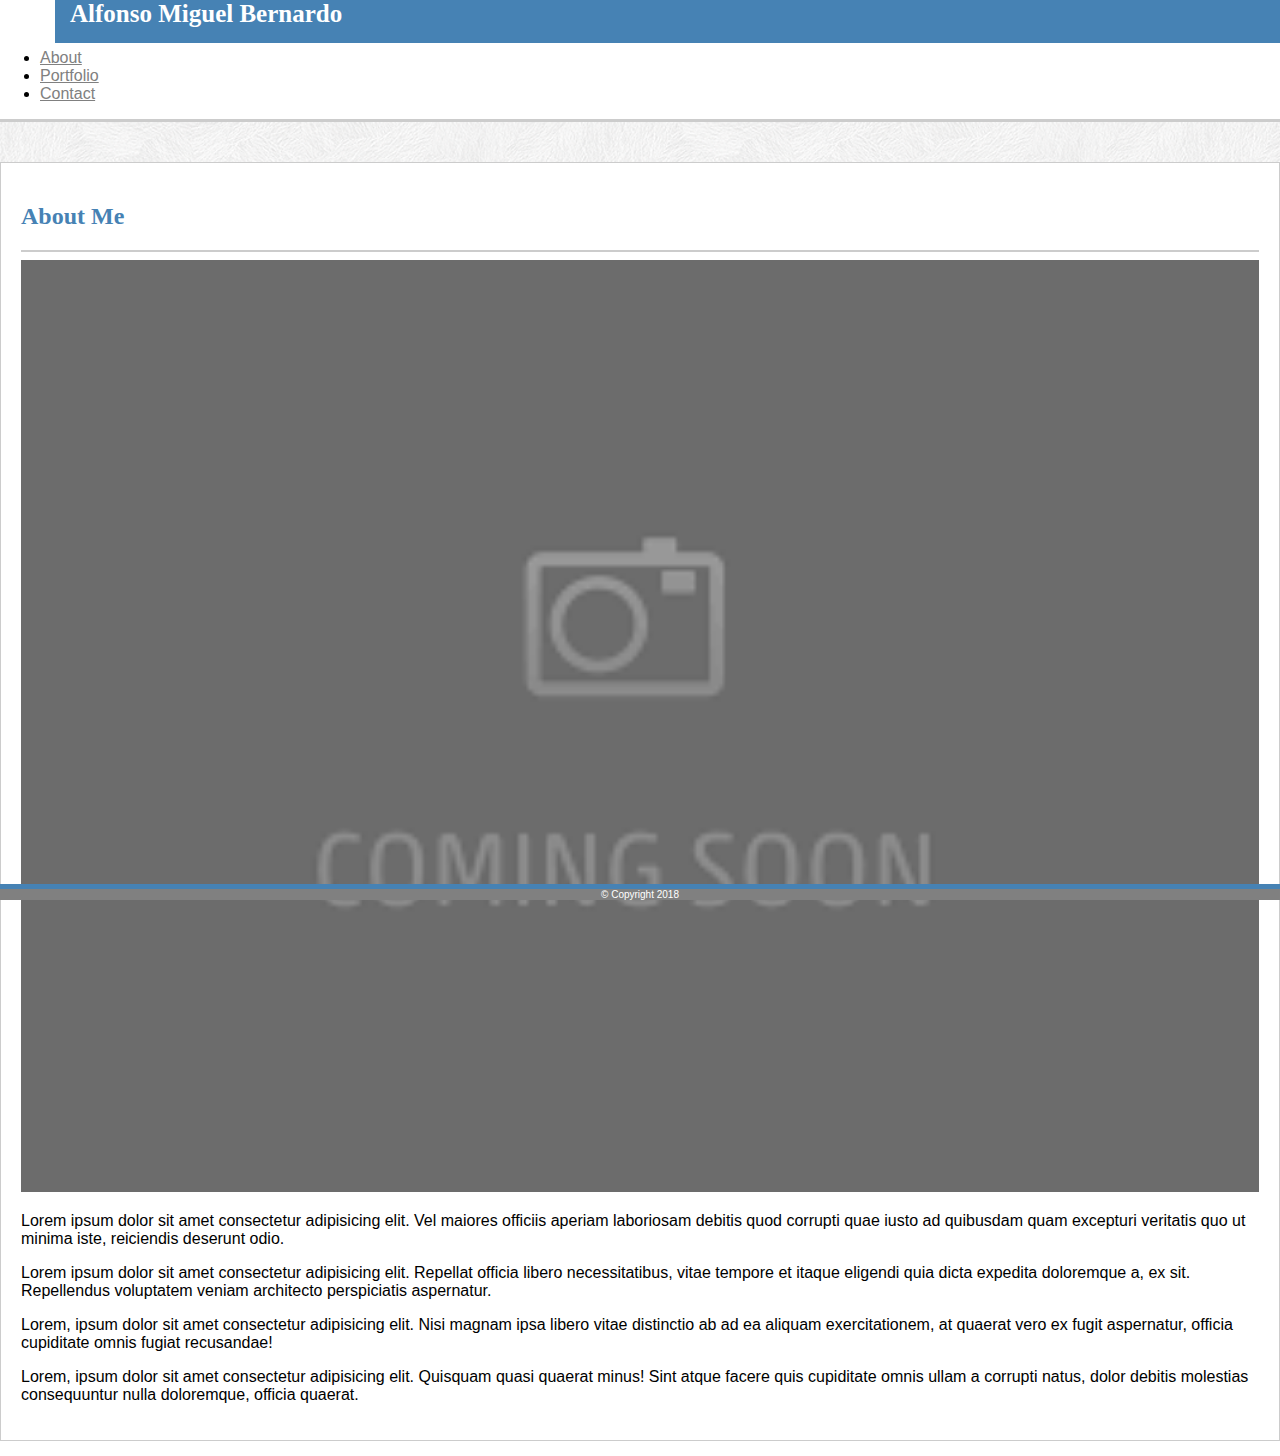
<file: index.html>
<!doctype html>
<html lang="en">
  <head>
    <!-- Required meta tags -->
    <meta charset="utf-8">
    <link href="reset">
    <meta name="viewport" content="width=device-width, initial-scale=1, shrink-to-fit=no">

    <!-- Bootstrap CSS -->
    <link rel="stylesheet" href="https://stackpath.bootstrapcdn.com/bootstrap/4.1.3/css/bootstrap.min.css" integrity="sha384-MCw98/SFnGE8fJT3GXwEOngsV7Zt27NXFoaoApmYm81iuXoPkFOJwJ8ERdknLPMO" crossorigin="anonymous">
    <link rel="stylesheet" href="style.css">

    <meta name="viewport" content="width=device-width, initial-scale=1.0">


    <title>About Me</title>
  </head>



  <body background="images/texture.png">

  
   <nav class="navbar navbar-expand-md">
        <h1 class="navbar-brand">Alfonso Miguel Bernardo</h1>
        
        <ul class="navbar-nav ml-auto">
             <li class="nav-item">
                <a href="index.html" class="nav-link">About</a>
            </li>
            <li class="nav-item">
                 <a href="portfolio.html" class="nav-link">Portfolio</a>
            </li>
            <li class="nav-item">
                <a href="contact.html" class="nav-link">Contact</a>
            </li>
        </ul>
    </nav> 
  
    
    <div class="container">
        <div class="indexWrapper">
            <div class="row">
              <div class="col-md-12">
                <h2>About Me</h2>
                <hr color="#cccccc" >
              </div>
            </div>
            
            <div class="row">
              
              <div class=" col-md-4 col-sm-6">
               
                <img src= "images/placeholder.png" class="img-responsive" style="width: 100%"/>
              
              </div>

              <div class="col-md-8 col-sm-6 ">
                <p>Lorem ipsum dolor sit amet consectetur adipisicing elit. Vel maiores officiis aperiam laboriosam debitis quod corrupti quae iusto ad quibusdam quam excepturi veritatis quo ut minima iste, reiciendis deserunt odio.</p>
                <p>Lorem ipsum dolor sit amet consectetur adipisicing elit. Repellat officia libero necessitatibus, vitae tempore et itaque eligendi quia dicta expedita doloremque a, ex sit. Repellendus voluptatem veniam architecto perspiciatis aspernatur.</p>
                
                
              </div>
              
              <div class="col-md-12 ">
                <p>Lorem, ipsum dolor sit amet consectetur adipisicing elit. Nisi magnam ipsa libero vitae distinctio ab ad ea aliquam exercitationem, at quaerat vero ex fugit aspernatur, officia cupiditate omnis fugiat recusandae!</p>

                <p>Lorem, ipsum dolor sit amet consectetur adipisicing elit. Quisquam quasi quaerat minus! Sint atque facere quis cupiditate omnis ullam a corrupti natus, dolor debitis molestias consequuntur nulla doloremque, officia quaerat.</p>
              </div>
              

               

              </div>
            </div>
          </div>
        </div>


          <footer>
            <div class="footer-copyright text-center py-3">&copy Copyright 2018
            
            </div>
          </footer>






    <!-- Optional JavaScript -->
    <!-- jQuery first, then Popper.js, then Bootstrap JS -->
    <script src="https://code.jquery.com/jquery-3.3.1.slim.min.js" integrity="sha384-q8i/X+965DzO0rT7abK41JStQIAqVgRVzpbzo5smXKp4YfRvH+8abtTE1Pi6jizo" crossorigin="anonymous"></script>
    <script src="https://cdnjs.cloudflare.com/ajax/libs/popper.js/1.14.3/umd/popper.min.js" integrity="sha384-ZMP7rVo3mIykV+2+9J3UJ46jBk0WLaUAdn689aCwoqbBJiSnjAK/l8WvCWPIPm49" crossorigin="anonymous"></script>
    <script src="https://stackpath.bootstrapcdn.com/bootstrap/4.1.3/js/bootstrap.min.js" integrity="sha384-ChfqqxuZUCnJSK3+MXmPNIyE6ZbWh2IMqE241rYiqJxyMiZ6OW/JmZQ5stwEULTy" crossorigin="anonymous"></script>
  </body>
</html>
</file>
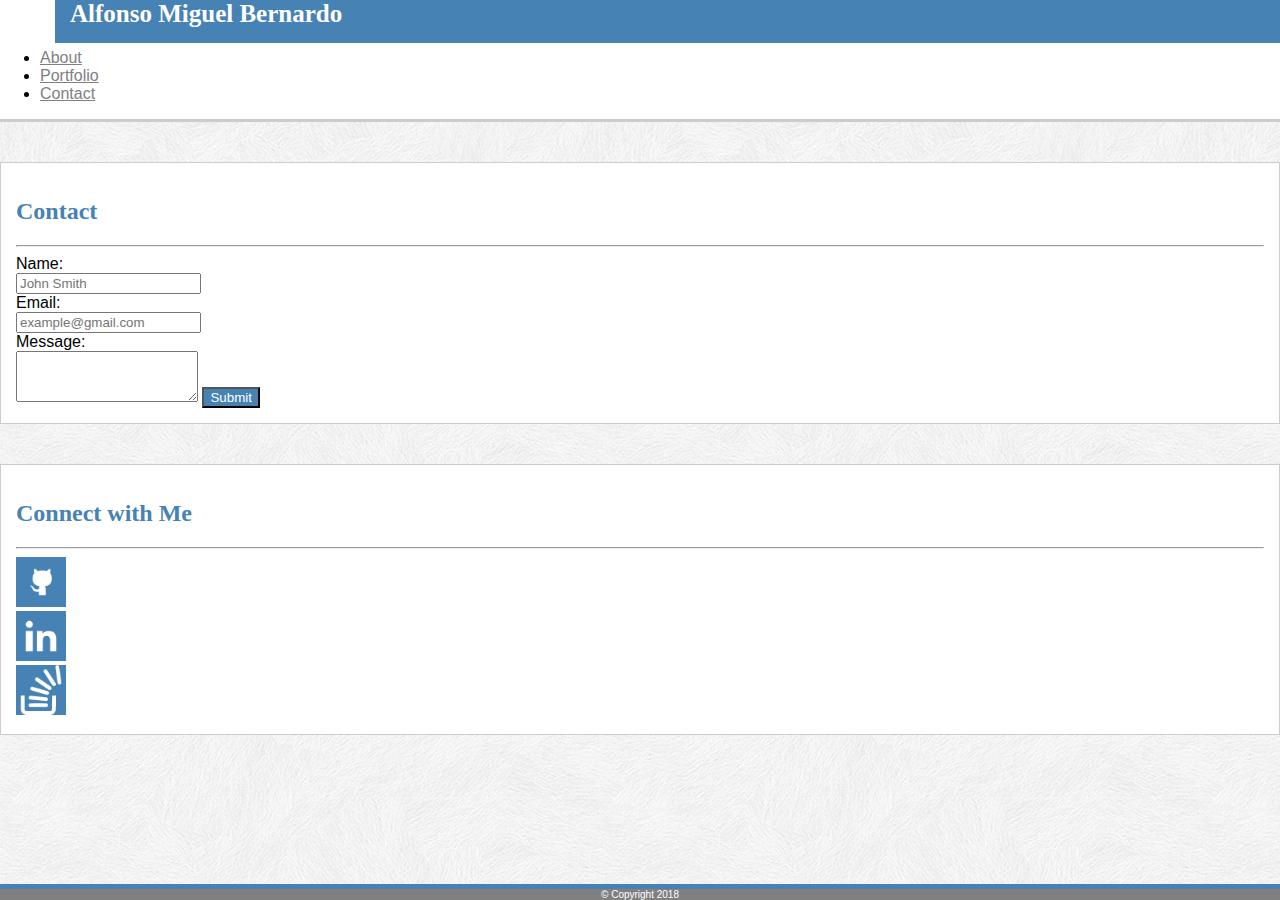
<file: contact.html>
<!doctype html>
<html lang="en">
  <head>
    <!-- Required meta tags -->
    <meta charset="utf-8">
    <link href="reset">
    <meta name="viewport" content="width=device-width, initial-scale=1, shrink-to-fit=no">

    <!-- Bootstrap CSS -->
    <link rel="stylesheet" href="https://stackpath.bootstrapcdn.com/bootstrap/4.1.3/css/bootstrap.min.css" integrity="sha384-MCw98/SFnGE8fJT3GXwEOngsV7Zt27NXFoaoApmYm81iuXoPkFOJwJ8ERdknLPMO" crossorigin="anonymous">
    <link rel="stylesheet" href="style.css">

    <meta name="viewport" content="width=device-width, initial-scale=1.0">

    <title>About Me</title>
  </head>



  <body background="images/texture.png">

    <nav class="navbar navbar-expand-md ">
        <h1 class="navbar-brand">Alfonso Miguel Bernardo</h1>
        <div class="logo"></div>
        <ul class="navbar-nav ml-auto">
             <li class="nav-item">
                <a href="index.html" class="nav-link">About</a>
            </li>
            <li class="nav-item">
                 <a href="portfolio.html" class="nav-link">Portfolio</a>
            </li>
            <li class="nav-item">
                <a href="contact.html" class="nav-link">Contact</a>
            </li>
        </ul>
    </nav>

    

    
    <div class="container">
        <div class="row">
            <div class="col-md-8">
                <div class="contactWrapper">
                <div class="row">
                    <div class="col-md-12">
                        <h2>Contact</h2>
                        <hr>
                    </div>
                </div>
                    <form class="form-horizontal" action="/action_page.php">
                        <div class="form-group">
                          <label class="control-label col-sm-2" for="name">Name:</label>
                          <div class="col-sm-12">
                            <input type="name" class="form-control" id="email" placeholder="John Smith">
                          </div>
                        </div>
                        <div class="form-group">
                          <label class="control-label col-sm-2" for="email">Email:</label>
                          <div class="col-sm-12"> 
                            <input type="email" class="form-control" id="pwd" placeholder="example@gmail.com">
                          </div>
                        </div>
                        <div class="form-group">
                          <label class="control-label col-sm-2" for="message">Message:</label>
                          <div class="col-sm-12"> 
                                <textarea class="form-control rounded-0" id="exampleFormControlTextarea1" rows="3"></textarea>
                                <button type="submit" class="btn">Submit</button>
                            </div>
                        </div>
                    </form>
                </div>
            </div>

            <div class="col-md-4 col-sm-10">
                <div class="contactWrapper">
                    <h2>Connect with Me</h2>
                    <hr>
                    <div class = "row">
                    <div class = "col-md-3">
                            <a href="https://github.com/AMBernardo" target="_blank">
                                <img src="images/newgh.png" style="width:50px; height:50px;"/>
                            </a>
                            
                            
                    </div>
                    <div class = "col-md-3">
                         
                            <a href="https://www.linkedin.com/in/alfonso-miguel-bernardo-75a678167/" target="_blank">
                                <img src="images/newli.png" style="width: 50px; height: 50px;"/> 
                            </a>
                        
                    </div>
                    <div class="col-md-3">
                        
                            <a href="https://stackoverflow.com/users/10078455/a-m-bernardo" target="_blank">
                                <img src="images/newso.png" style="width:50px; height:50px;"/>
                            </a>
                          
                    </div>
                </div>  
                </div>
            </div>





        </div>
    </div>
        
              



    <footer>
    <div class="footer-copyright text-center py-3">&copy Copyright 2018
            
    </div>
    </footer>






    <!-- Optional JavaScript -->
    <!-- jQuery first, then Popper.js, then Bootstrap JS -->
    <script src="https://code.jquery.com/jquery-3.3.1.slim.min.js" integrity="sha384-q8i/X+965DzO0rT7abK41JStQIAqVgRVzpbzo5smXKp4YfRvH+8abtTE1Pi6jizo" crossorigin="anonymous"></script>
    <script src="https://cdnjs.cloudflare.com/ajax/libs/popper.js/1.14.3/umd/popper.min.js" integrity="sha384-ZMP7rVo3mIykV+2+9J3UJ46jBk0WLaUAdn689aCwoqbBJiSnjAK/l8WvCWPIPm49" crossorigin="anonymous"></script>
    <script src="https://stackpath.bootstrapcdn.com/bootstrap/4.1.3/js/bootstrap.min.js" integrity="sha384-ChfqqxuZUCnJSK3+MXmPNIyE6ZbWh2IMqE241rYiqJxyMiZ6OW/JmZQ5stwEULTy" crossorigin="anonymous"></script>
  </body>
</html>
</file>
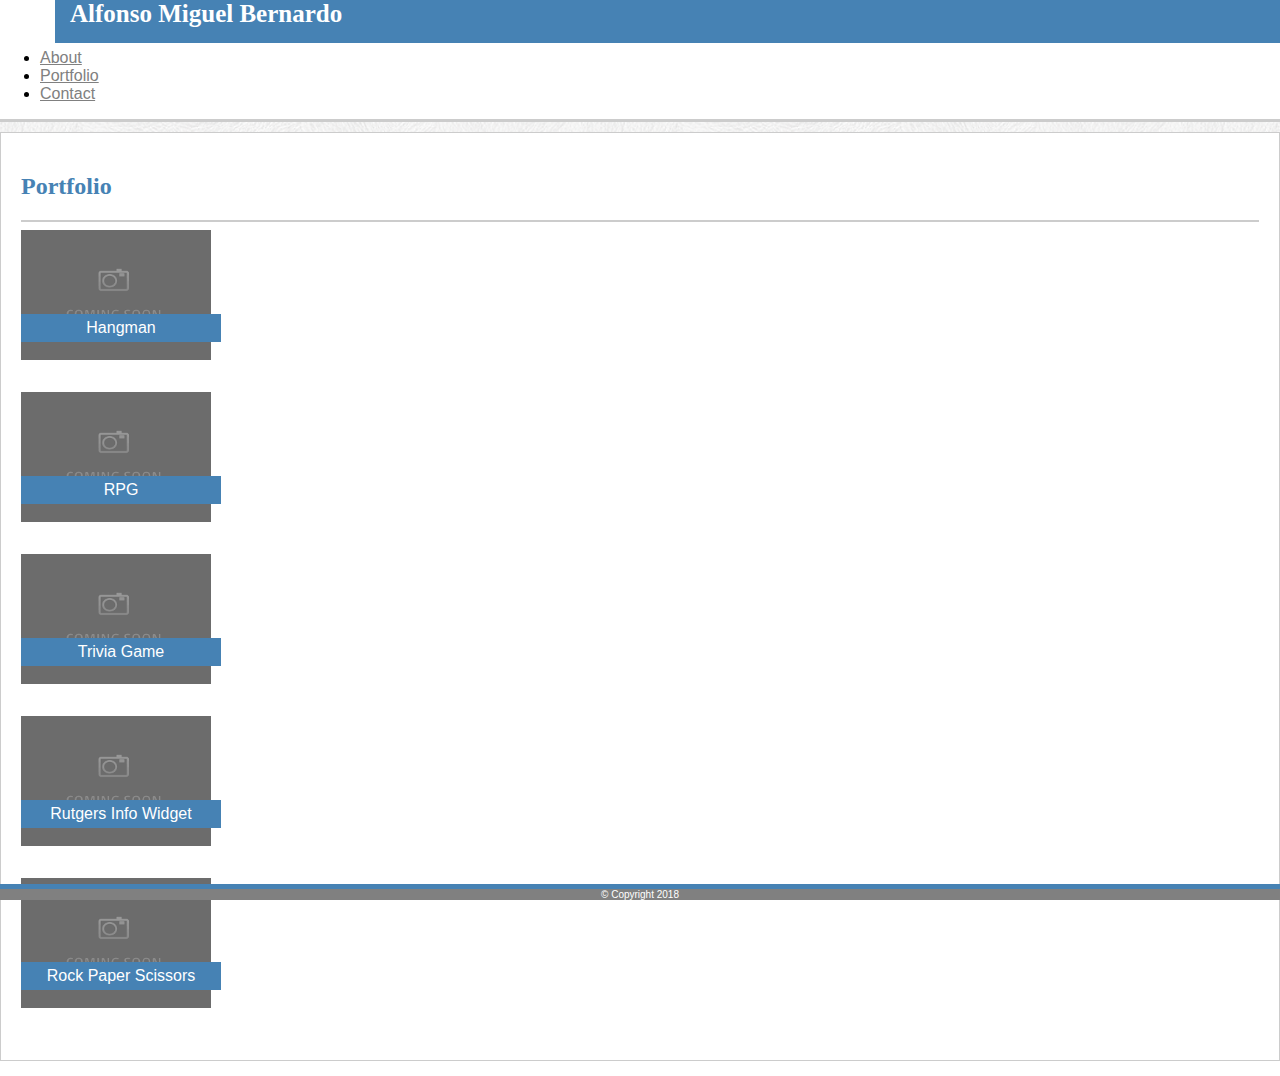
<file: portfolio.html>
<!doctype html>
<html lang="en">
  <head>
    <!-- Required meta tags -->
    <meta charset="utf-8">
    <link href="reset">
    <meta name="viewport" content="width=device-width, initial-scale=1, shrink-to-fit=no">

    <!-- Bootstrap CSS -->
    <link rel="stylesheet" href="https://stackpath.bootstrapcdn.com/bootstrap/4.1.3/css/bootstrap.min.css" integrity="sha384-MCw98/SFnGE8fJT3GXwEOngsV7Zt27NXFoaoApmYm81iuXoPkFOJwJ8ERdknLPMO" crossorigin="anonymous">
    <link rel="stylesheet" href="style.css">

    <meta name="viewport" content="width=device-width, initial-scale=1.0">

    <title>Portfolio</title>
  </head>



  <body background="images/texture.png">

    <nav class="navbar navbar-expand-md ">
        <h1 class="navbar-brand">Alfonso Miguel Bernardo</h1>
        <div class="logo"></div>
        <ul class="navbar-nav ml-auto">
             <li class="nav-item">
                <a href="index.html" class="nav-link">About</a>
            </li>
            <li class="nav-item">
                 <a href="portfolio.html" class="nav-link">Portfolio</a>
            </li>
            <li class="nav-item">
                <a href="contact.html" class="nav-link">Contact</a>
            </li>
        </ul>
    </nav>

    
    <div class="container">
        <div class="portWrapper">
            <div class="row">
                <div class="col-md-12">
                    <h2>Portfolio</h2>
                    <hr color="#cccccc">
                </div>
            </div>    

            <div class="row">
                <div class="col-md-4 col-sm-6">
                        <img src= "images/placeholder.png" style="width: 190px; height: 130px;">
                        <div class="linkMover" >Hangman</div>
                </div>
                <div class="col-md-4 col-sm-6">
                        <img src= "images/placeholder.png" style="width: 190px; height: 130px;">
                        <div class="linkMover" >RPG</div>
                </div>
                <div class="col-md-4 col-sm-6">
                        <img src= "images/placeholder.png" style="width: 190px; height: 130px;">
                        <div class="linkMover" >Trivia Game</div>
                </div>
                <div class="col-md-4 col-sm-6">
                            <img src= "images/placeholder.png" style="width: 190px; height: 130px;">
                            <div class="linkMover" >Rutgers Info Widget</div>
                 </div>
                    <div class="col-md-4 col-sm-6">
                            <img src= "images/placeholder.png" style="width: 190px; height: 130px;">
                            <div class="linkMover" >Rock Paper Scissors</div>
                
            </div>
            
              
        </div>

        </div>
    </div>



              

    <footer>
        <div class="footer-copyright text-center py-3">&copy Copyright 2018</div>
    </footer>






    <!-- Optional JavaScript -->
    <!-- jQuery first, then Popper.js, then Bootstrap JS -->
    <script src="https://code.jquery.com/jquery-3.3.1.slim.min.js" integrity="sha384-q8i/X+965DzO0rT7abK41JStQIAqVgRVzpbzo5smXKp4YfRvH+8abtTE1Pi6jizo" crossorigin="anonymous"></script>
    <script src="https://cdnjs.cloudflare.com/ajax/libs/popper.js/1.14.3/umd/popper.min.js" integrity="sha384-ZMP7rVo3mIykV+2+9J3UJ46jBk0WLaUAdn689aCwoqbBJiSnjAK/l8WvCWPIPm49" crossorigin="anonymous"></script>
    <script src="https://stackpath.bootstrapcdn.com/bootstrap/4.1.3/js/bootstrap.min.js" integrity="sha384-ChfqqxuZUCnJSK3+MXmPNIyE6ZbWh2IMqE241rYiqJxyMiZ6OW/JmZQ5stwEULTy" crossorigin="anonymous"></script>
  </body>
</html>
</file>
<file: style.css>
html, body{
    margin: 0 auto;
    padding: 0;
    display:border-box; 
    height: 100%;
    font-family: 'Arial', 'Helvetica Neue', Helvetica, sans-serif;
}

h1{
    font-family: 'Georgia', Times, Times New Roman, serif; 
    color: #4682B4;
    font-weight: bold;
}

h2{
    font-family: 'Georgia', Times, Times New Roman, serif;
    color: #4682B4;
    font-weight: bold;
}

h3{
    font-family: 'Georgia', Times, Times New Roman, serif;
    color: #4682B4;
    font-weight: bold;
}


.navbar-brand{
    background-color: #4682B4;
    color: #ffffff;
    padding: 15px;
    margin: 0;
    margin-top: -15px;
    margin-bottom: -10px;
    margin-left: 55px;
    font-size: 25px;
}

.navbar{
    border-bottom: 3px solid #cccccc;
    background-color: #ffffff;
}

.navbar-nav{
    margin-right: 100px;
}

.nav-link{
    color: grey;
}


footer{
    background-color: grey;
    text-align: center;
    border-top: #4682B4 5px solid;
    color: #ffffff;
    font-size: 10px;
    position: fixed;
    bottom: 0;
    width: 100%;
    
}


.indexWrapper{
    background-color: #ffffff;
    padding: 20px;
    margin-top: 40px;
    margin-bottom: 100px;
    border: 1px solid #cccccc;
}


.portWrapper{
    background-color: #ffffff;
    padding: 20px;
    margin-top: 10px;
    border: 1px solid #cccccc;
}

.wrapper2{
    margin-top: 30px;
}

.linkMover{
    background-color: #4682B4;
    padding: 5px;
    text-align: center;
    width: 190px;
    color: #ffffff;
    position: relative;
    bottom: 50px;
}

.contactWrapper{
    background-color: #ffffff;
    margin-top: 40px;
    padding: 15px;
    border: 1px solid #cccccc;
}

.btn{
    margin-top: 5px;
    background-color: #4682B4;
    color: #ffffff;
}

.imageMover1{
    
}

@media screen and (max-width: 980px){

    .navbar-nav { 
        flex-direction: row;
        
    }

    li{
        margin-right: 15px;
    }
    
}

@media screen and (max-width: 768px){

    /* header */
    .navbar-nav { 
        flex-direction: row;
        
    }

    li{
        margin-right: 10px;
    }

    /* index */
    p{
        width: 100%;
    }

    /* Portfolio */
    .portWrapper{
        margin-bottom: 100px;
    }


    /* contact */
    .col-sm-10{
        visibility: hidden;
    }
}

@media screen and (max-width: 640px){
    .navbar-brand{
        width: 200%;
        text-align: center;
    }

    
}
</file>
